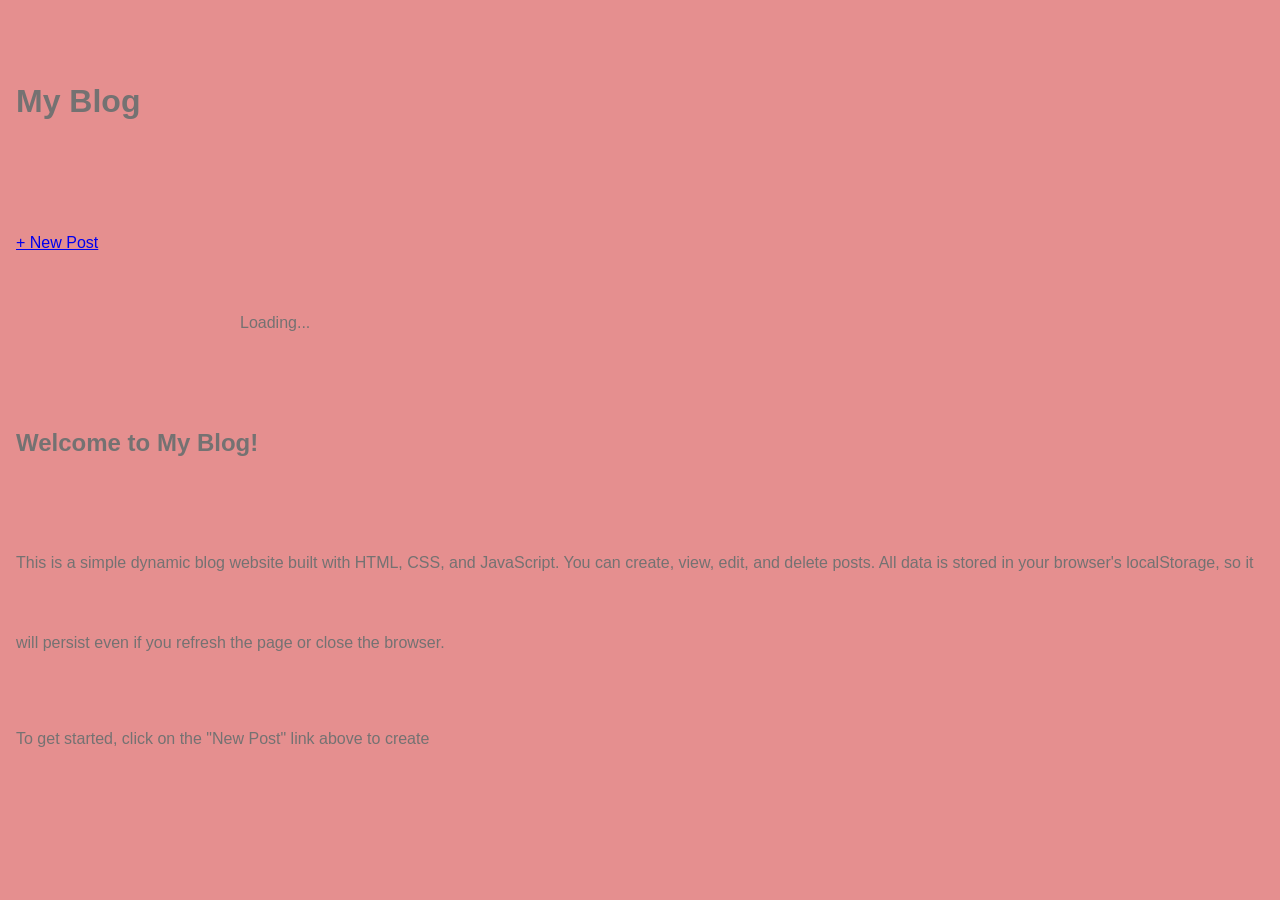
<file: index .html>
<!DOCTYPE html>
<html lang="en">
<head>
    <meta charset="UTF-8">
    <meta name="viewport" content="width=device-width, initial-scale=1.0">
    <title>New Post</title>
    <link rel="stylesheet" href="styles.css">
    <script defer src="script.js"></script>
</head>
<body>
     <h1>My Blog </h1>
        <nav><a href="new-post.html">+ New Post</a></nav>
    </header>
    <main>
        <div id="posts">Loading...</div>
    </main>
    <h2>Welcome to My Blog!</h2>
    <p>This is a simple dynamic blog website built with HTML, CSS, and JavaScript. You can create, view, edit, and delete posts. All data is stored in your browser's localStorage, so it will persist even if you refresh the page or close the browser.</p>
    <p>To get started, click on the "New Post" link above to create 
</body>
</html>
</file>
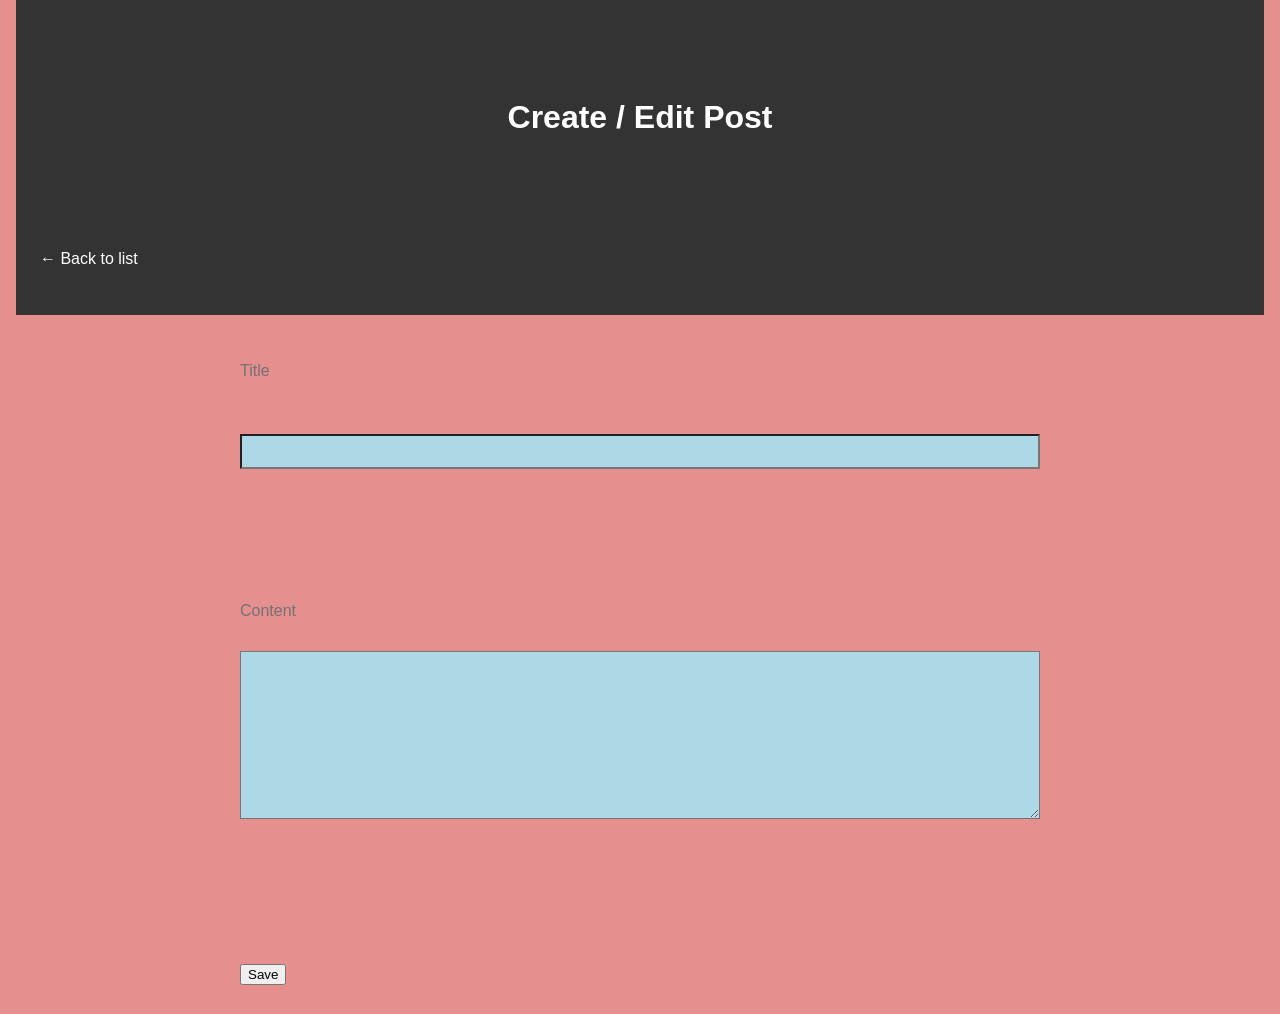
<file: new-post.html>
<!DOCTYPE html>
<html lang="en">
<head>
    <meta charset="UTF-8">
    <meta name="viewport" content="width=device-width, initial-scale=1.0">
    <title>New Post</title>
    <link rel="stylesheet" href="styles.css">
    <script defer src="script.js"></script>
</head>
<body data-page="new-post">
    <header>
        <h1>Create / Edit Post</h1>
        <nav><a href="index.html">&#x2190; Back to list</a></nav>
    </header>
    <main>
        <form id="post-form">
            <div>
                <label for="title">Title</label><br>
                <input type="text" id="title" required>
            </div>
            <div>
                <label for="content">Content</label><br>
                <textarea id="content" rows="10" required></textarea>
            </div>
            <button type="submit">Save</button>
        </form>
    </main>
   
</body>
</html>
</file>
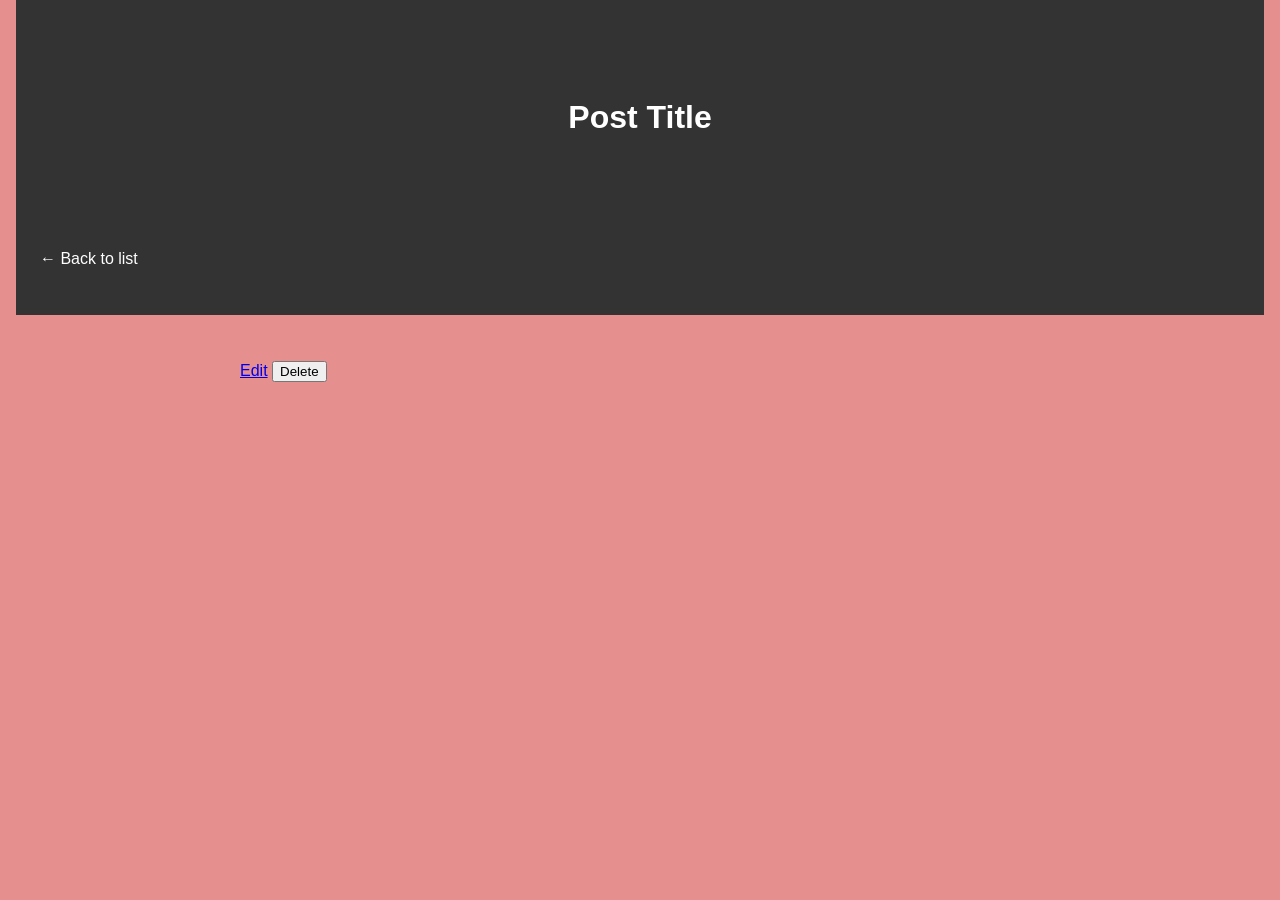
<file: post.html>
<!DOCTYPE html>
<html lang="en">
<head>
    <meta charset="UTF-8">
    <meta name="viewport" content="width=device-width, initial-scale=1.0">
    <title>View Post</title>
    <link rel="stylesheet" href="styles.css">
    <script defer src="script.js"></script>   
</head>
<body data-page="post">
    <header>
        <h1 id="post-title">Post Title</h1>
        <nav><a href="index.html">&#x2190; Back to list</a></nav>
    </header>
    <main>
        <p><em id="post-date"></em></p>
        <article id="post-content"></article>
        <p>
            <a id="edit-link" href="#">Edit</a>
            <button id="delete-btn">Delete</button>
        </p>
    </main>
   
</body>
</html>
</file>
<file: styles.css>
/* Basic styling for the blog pages */
body {
    font-family: Arial, sans-serif;
    margin: 0;
    padding: 0 1rem;
    line-height: 5;
    background: #e58f8f;
    color: #747272;
}
header {
    background: #333;
    color: #fff;
    padding: 1rem 0.5rem;
    margin-bottom: 1rem;
}
header h1 {
    margin: 50;
    text-align: center;
}
header nav a {
    color: #fff;
    text-decoration: none;
    margin-left: 1rem;
}
header h2 {
    margin: 5;
    text-align: center;
    color: #161616;
}
nav a:hover {
    text-decoration: underline;
}
main {
    max-width: 800px;
    margin: 0 auto;
}
ul {
    list-style: none;
    padding: 0;
}
li {
    margin-bottom: 0.5rem;
}
button {
    cursor: pointer;
}
form div {
    margin-bottom: 5rem;
}
input[type="text"],
textarea {
    width: 100%;
    padding: 0.5rem;
    box-sizing: border-box;
    background-color: lightblue;
}
article {
    white-space: pre-wrap;
}
</file>
